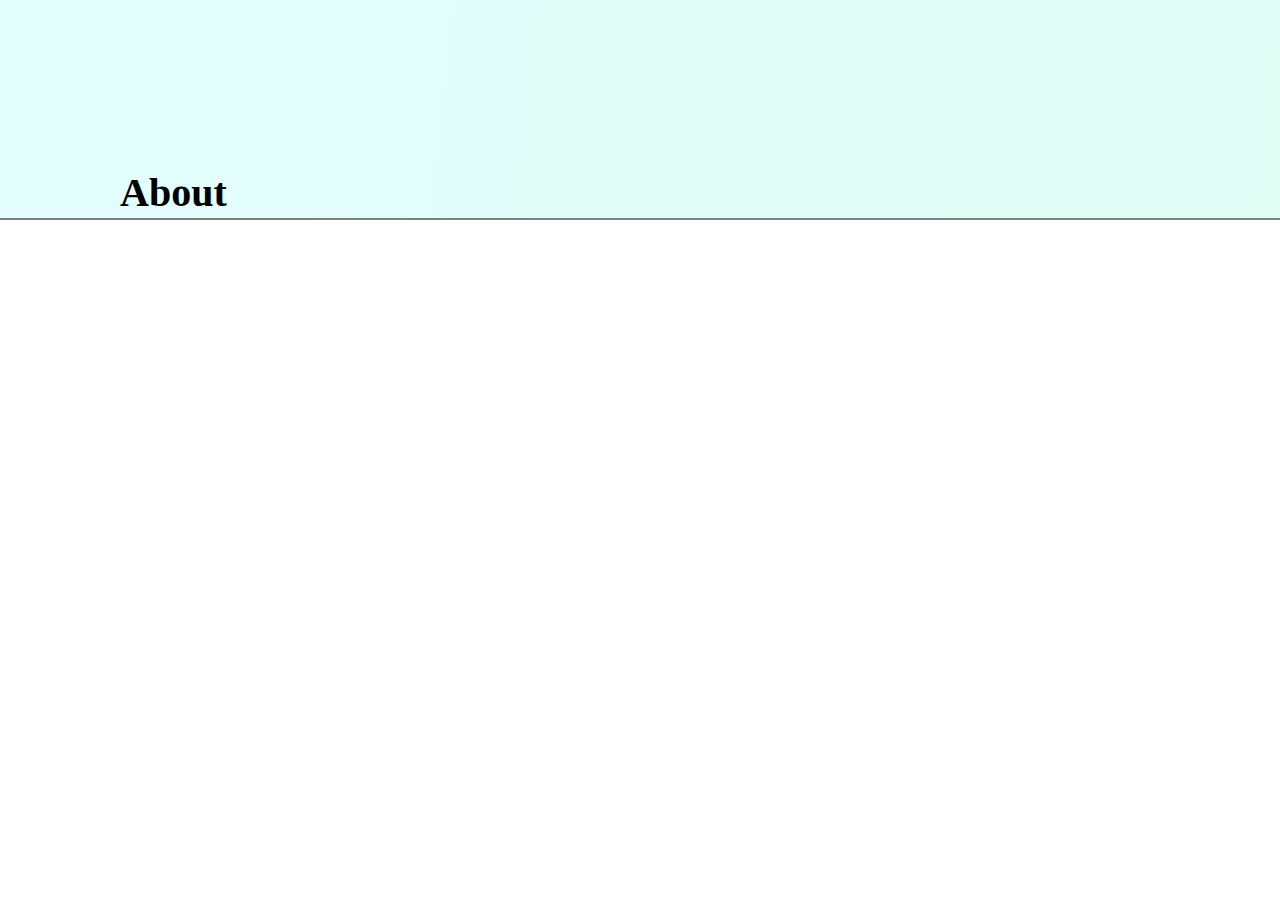
<file: About.html>
<!DOCTYPE html>
<html>
    <head>
        <title>About</title>
        <link href="About.css" type="text/css" rel="stylesheet">
    </head>

    <body>
        <div class="header">
            <h1>About</h1>
        </div>

        <div class="homeNavBar" style="margin-top: -52px">
		    <a href="index.html">Home</a>
		    <div class="projects">
			    <button class="dropButton">Projects</button>
			    <div class="projects-content">
			    	<a href="Stock Watcher.html">Stock Watcher</a>
			    	<a href="Character Tracker.html">Character Tracker</a>
			    </div>
            </div>
            <a style="position:absolute;left:9.5em;" href="About.html">About</a>
        </div> 
        
        <hr>


    </body>
</html>
</file>
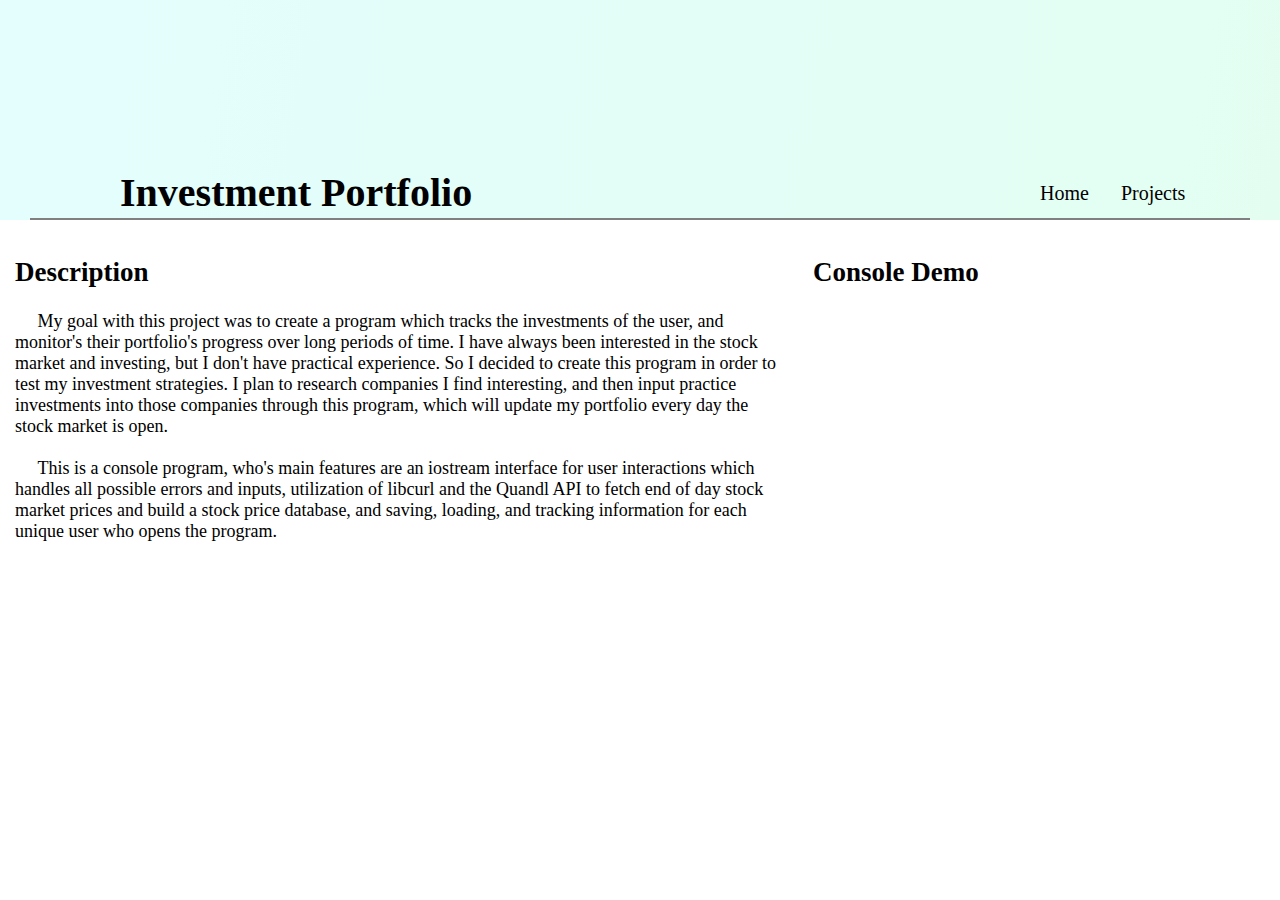
<file: Investment Portfolio.html>
<!DOCTYPE html>
<html>
    <head>
        <title>Investment Portfolio</title>
        <link href="Investment Portfolio.css" type="text/css" rel="stylesheet">
    </head>

    <body>
        <div class="header">
            <h1>Investment Portfolio</h1>
        </div>

        <div class="homeNavBar" style="margin-top: -52px">
		    <a href="Home.html">Home</a>
		    <div class="projects">
			    <button class="dropButton">Projects</button>
			    <div class="projects-content">
			    	<a href="Investment Portfolio.html">Investment Portfolio</a>
			    	<a href="Character Tracker.html">Character Tracker</a>
			    </div>
	    	</div>
    	</div> 

        <hr>

        <div class="row">
            <div class="column1">
                <h2>Description</h2>
                <p>&nbsp;&nbsp;&nbsp;&nbsp;&nbsp;My goal with this project was to create a program which tracks the investments of the user, and monitor's their portfolio's progress over long periods of time. I have always been interested in the stock market and investing, but I don't have practical experience. So I decided to create this program in order to test my investment strategies. I plan to research companies I find interesting, and then input practice investments into those companies through this program, which will update my portfolio every day the stock market is open. 
                    <br>
                    <br>
                &nbsp;&nbsp;&nbsp;&nbsp;&nbsp;This is a console program, who's main features are an iostream interface for user interactions which handles all possible errors and inputs, utilization of libcurl and the Quandl API to fetch end of day stock market prices and build a stock price database, and saving, loading, and tracking information for each unique user who opens the program. </p>
            </div>

            <div class="column2">
                <h2>Console Demo</h2>
            </div>
        </div>


    </body>


</html>
</file>
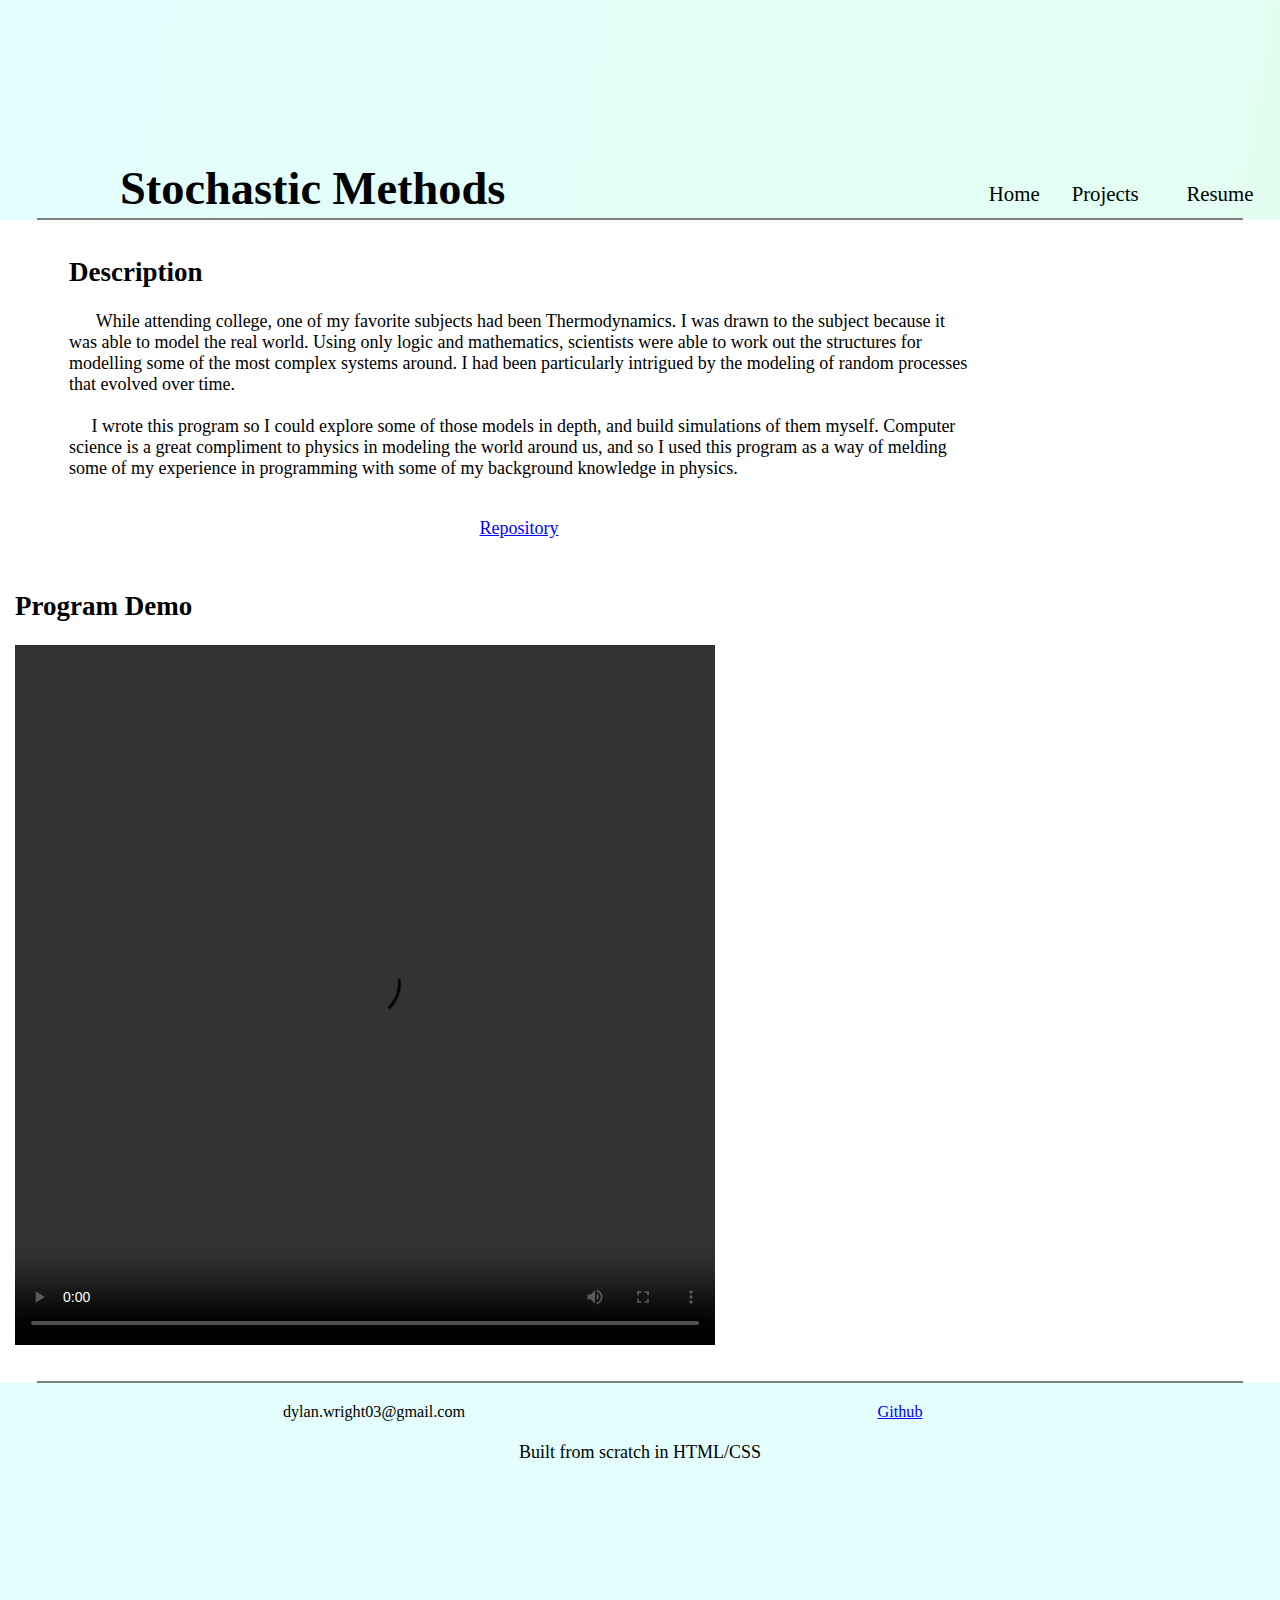
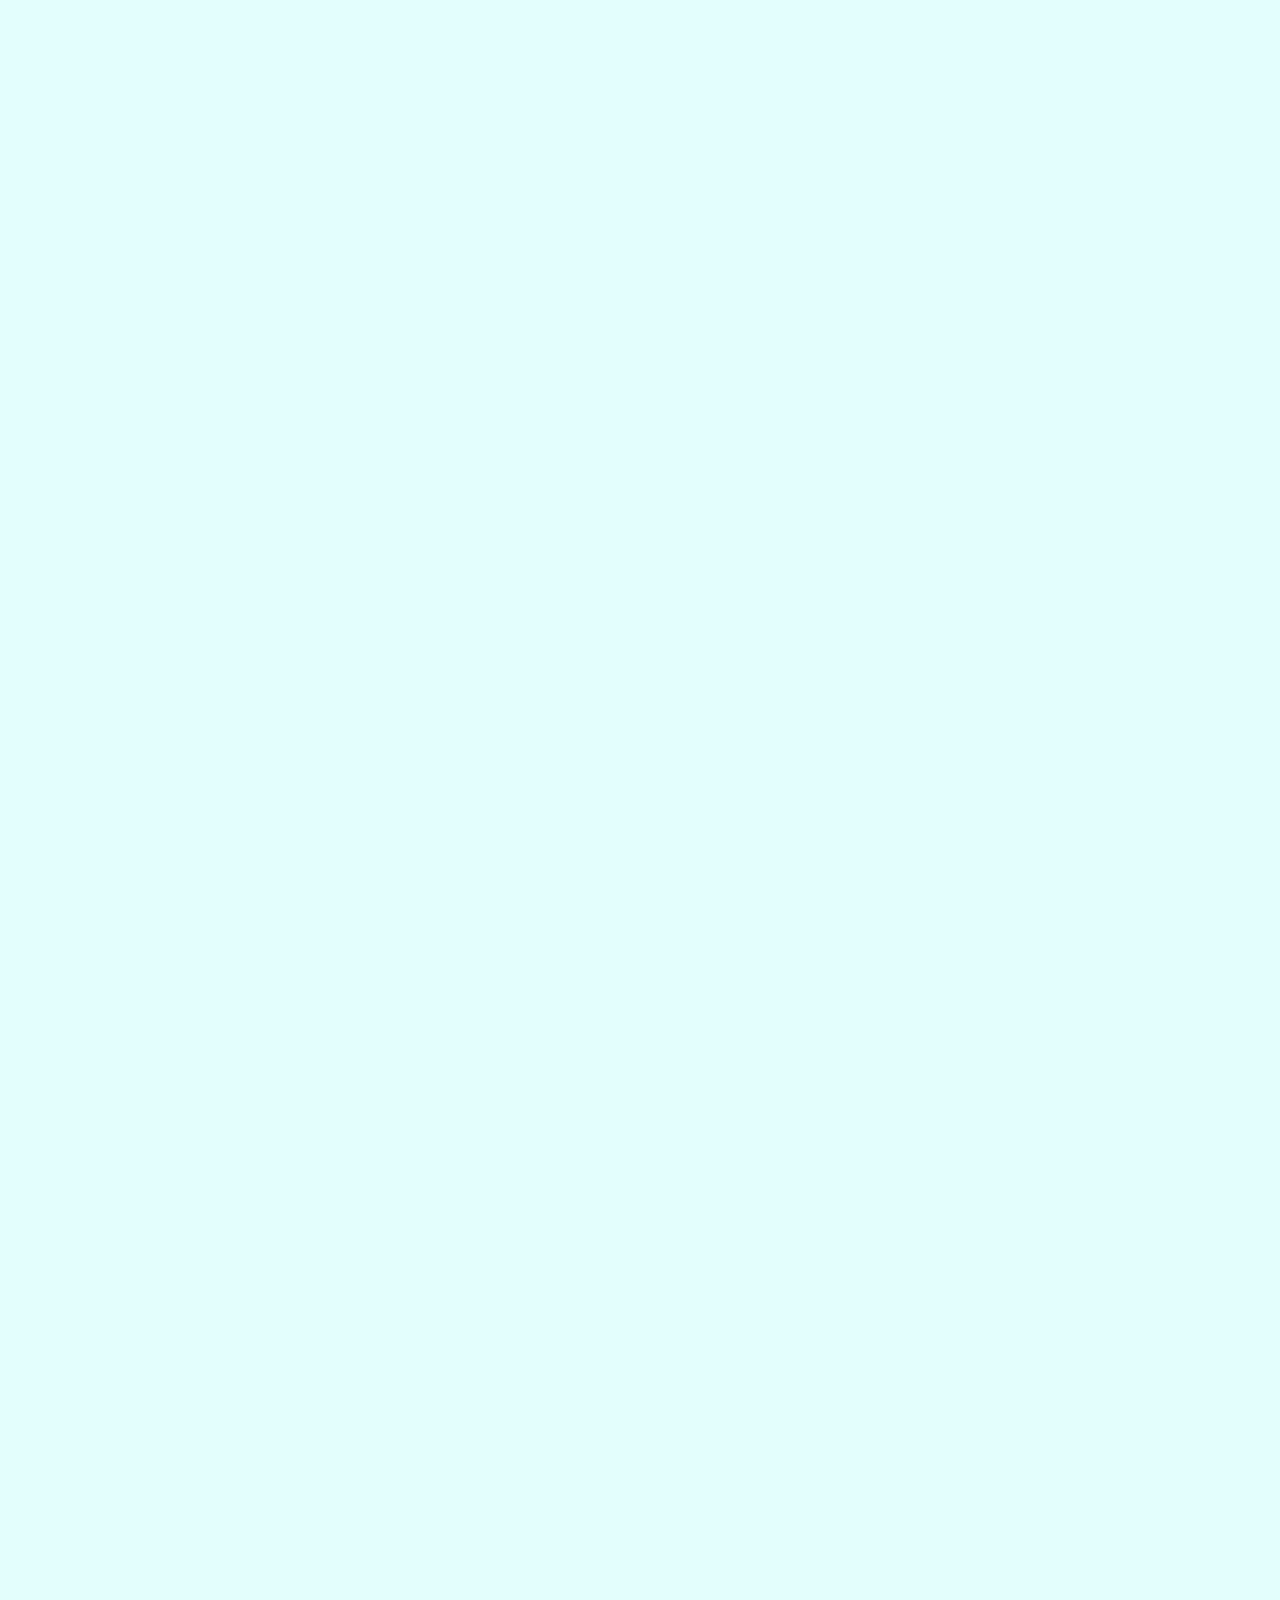
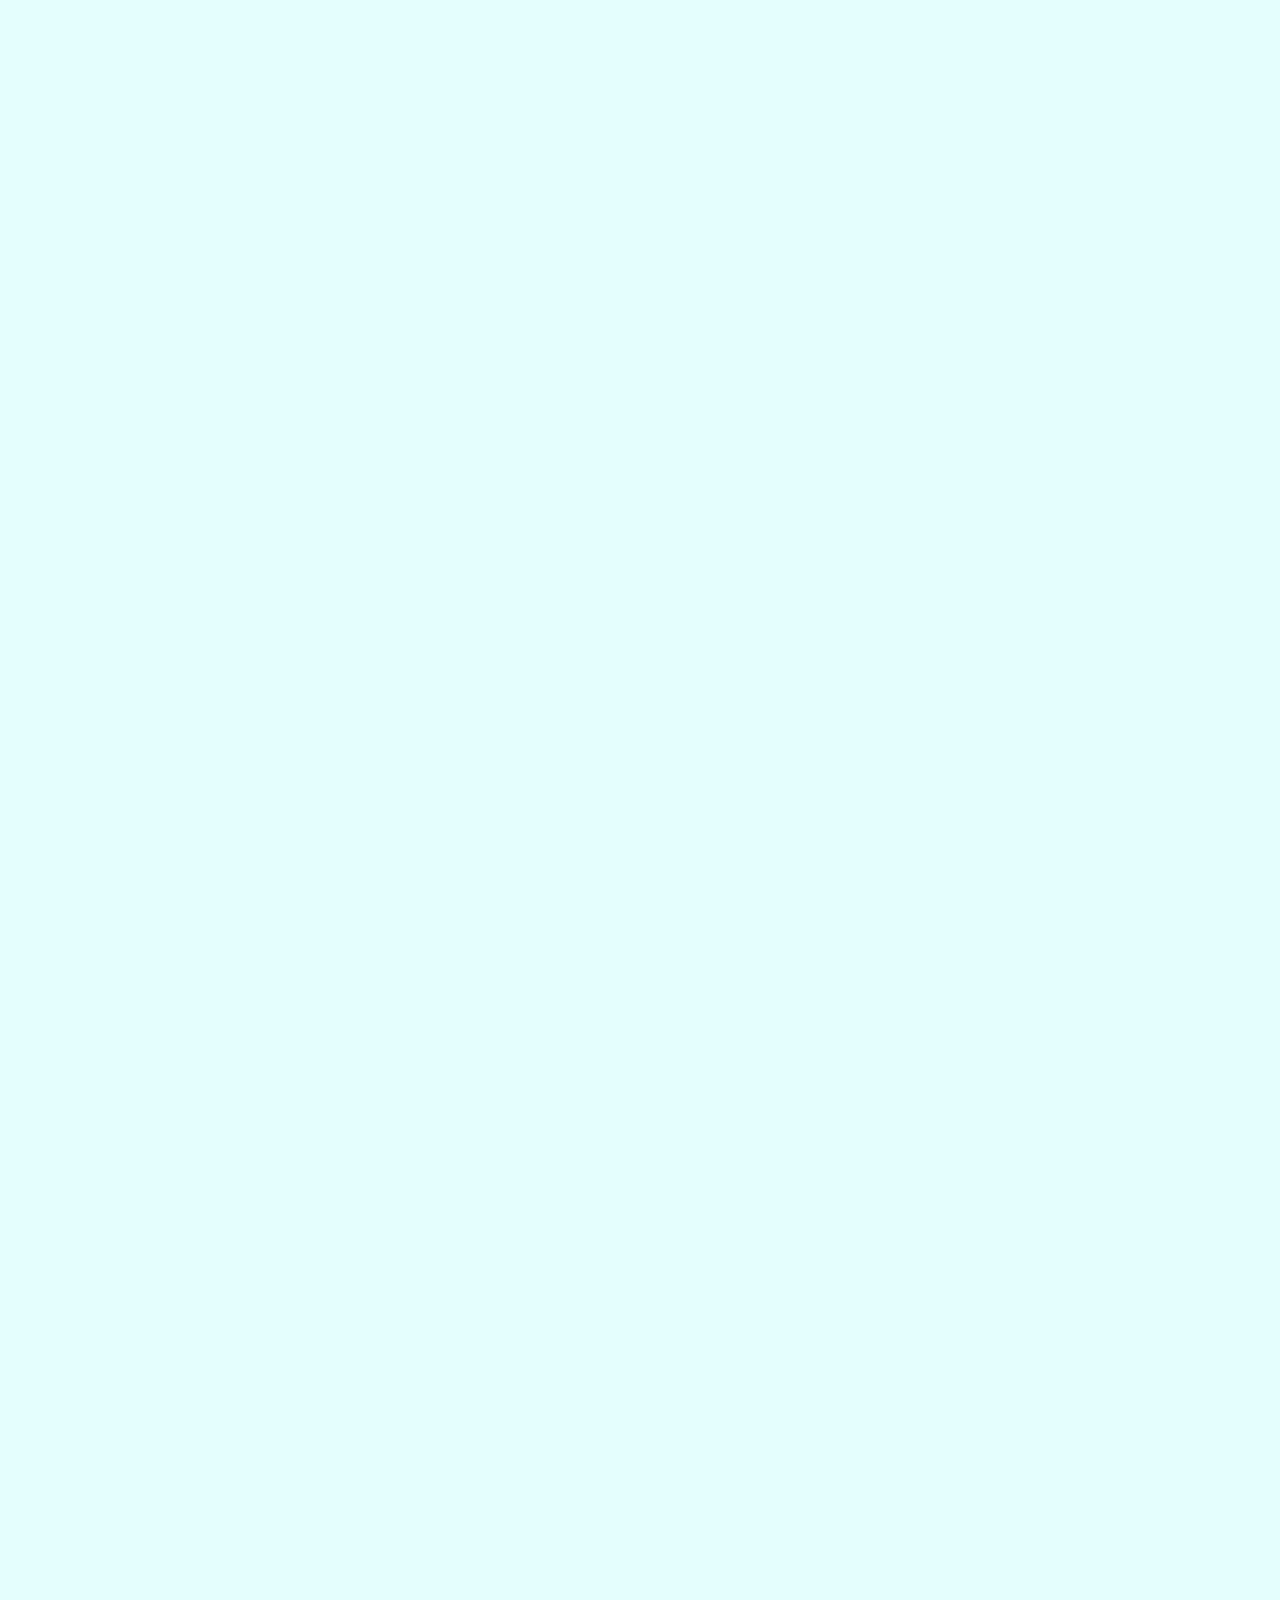
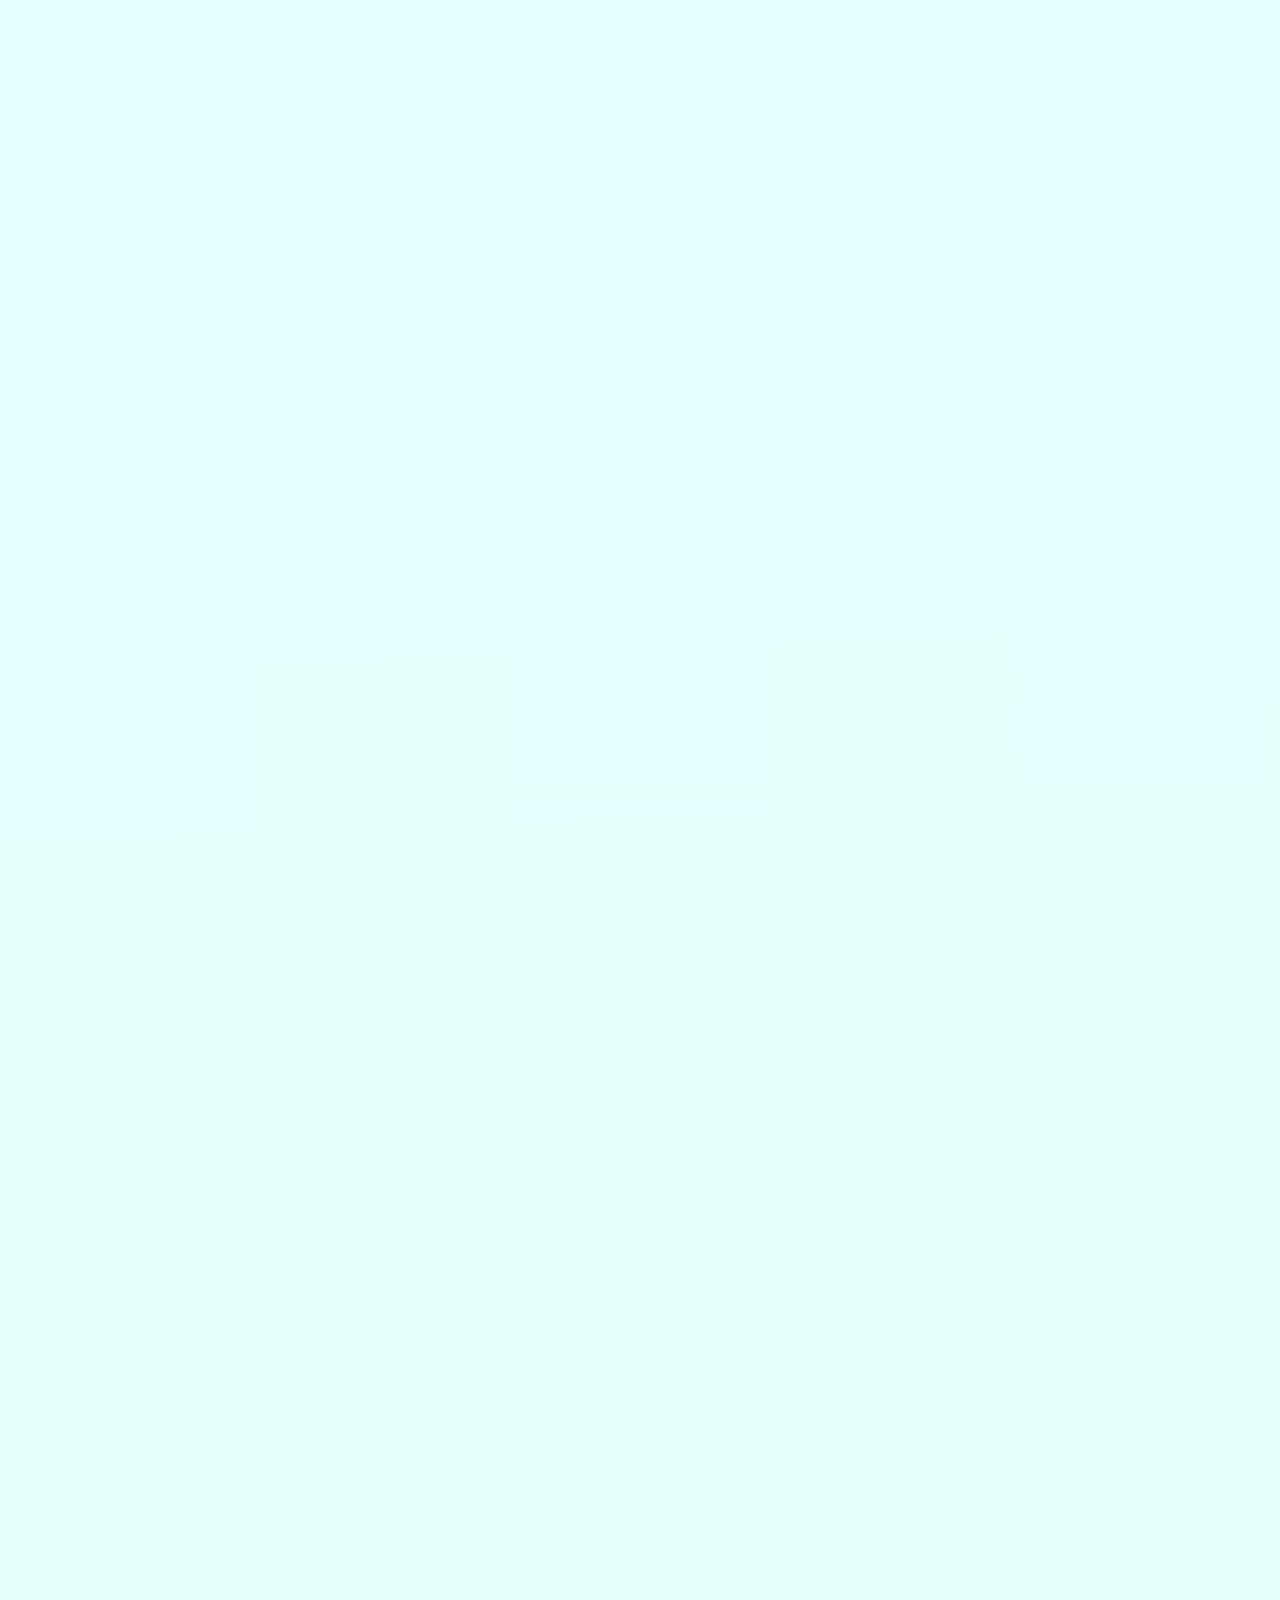
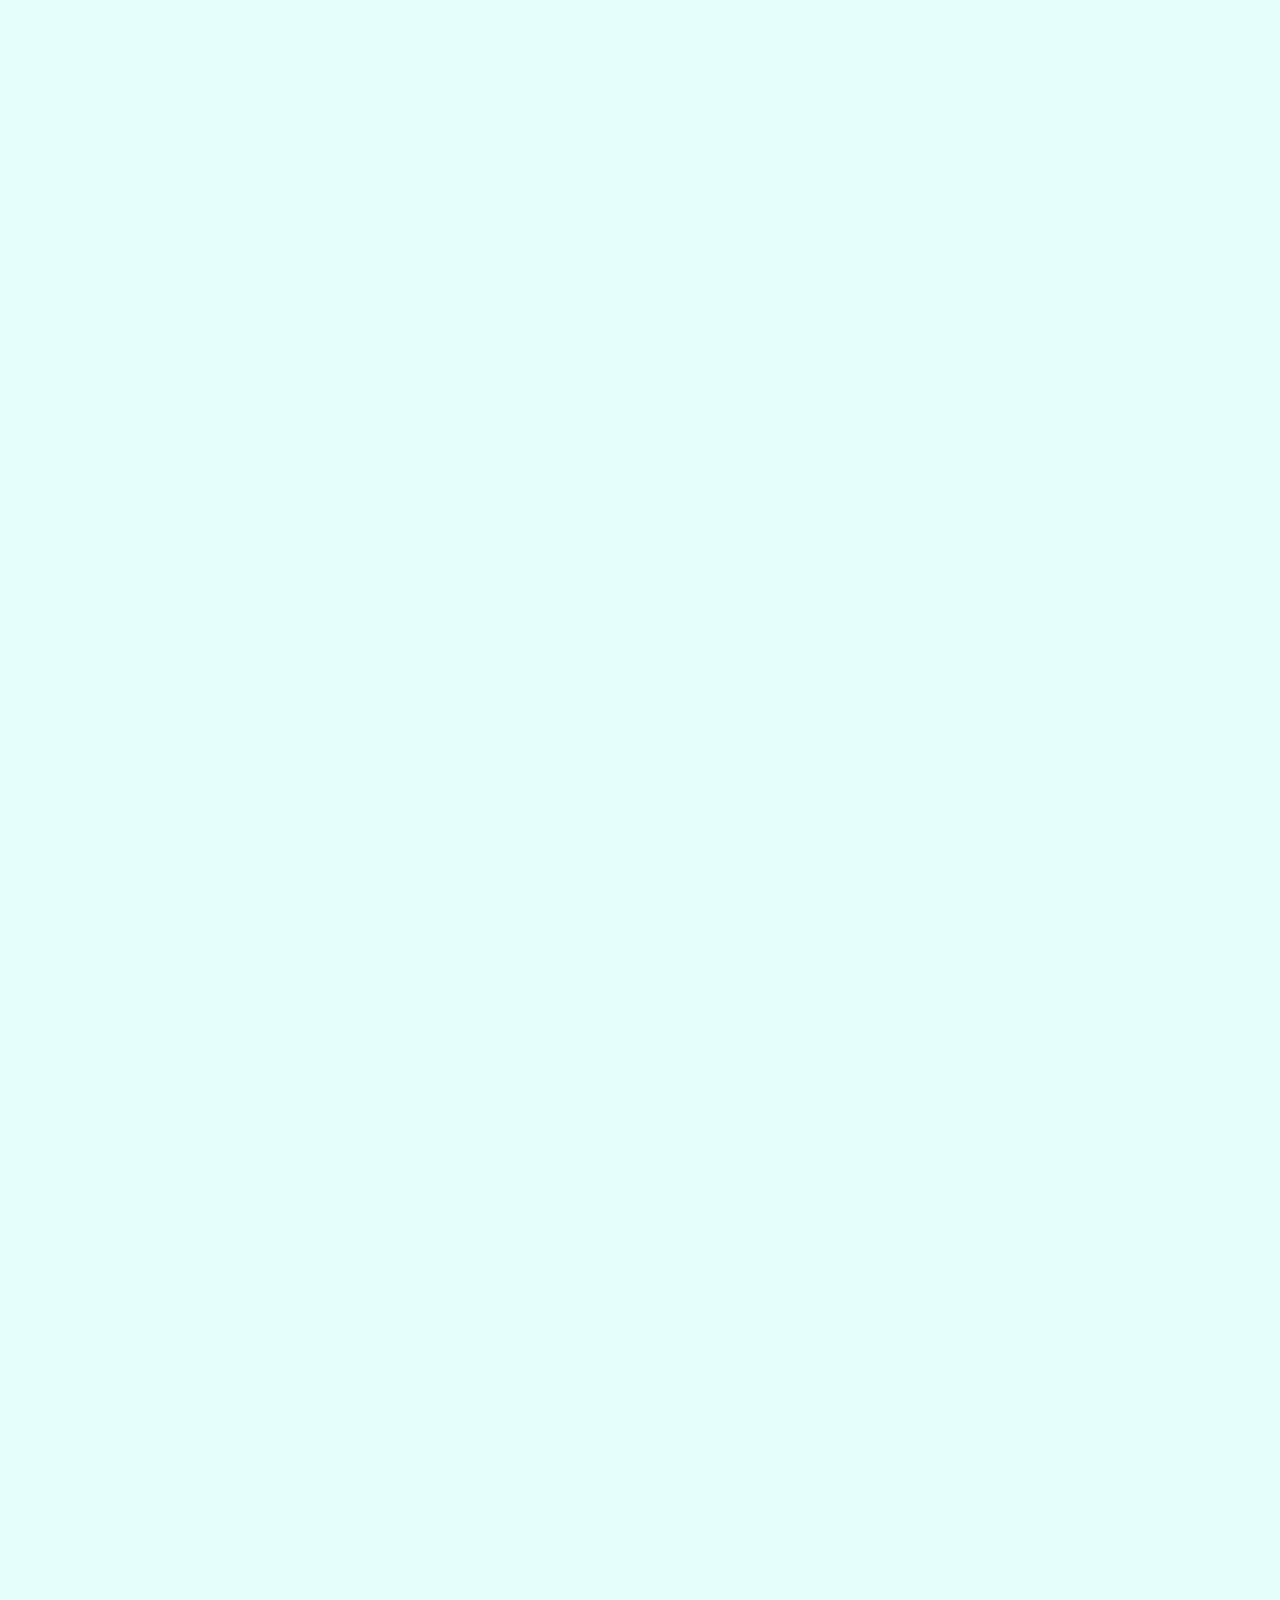
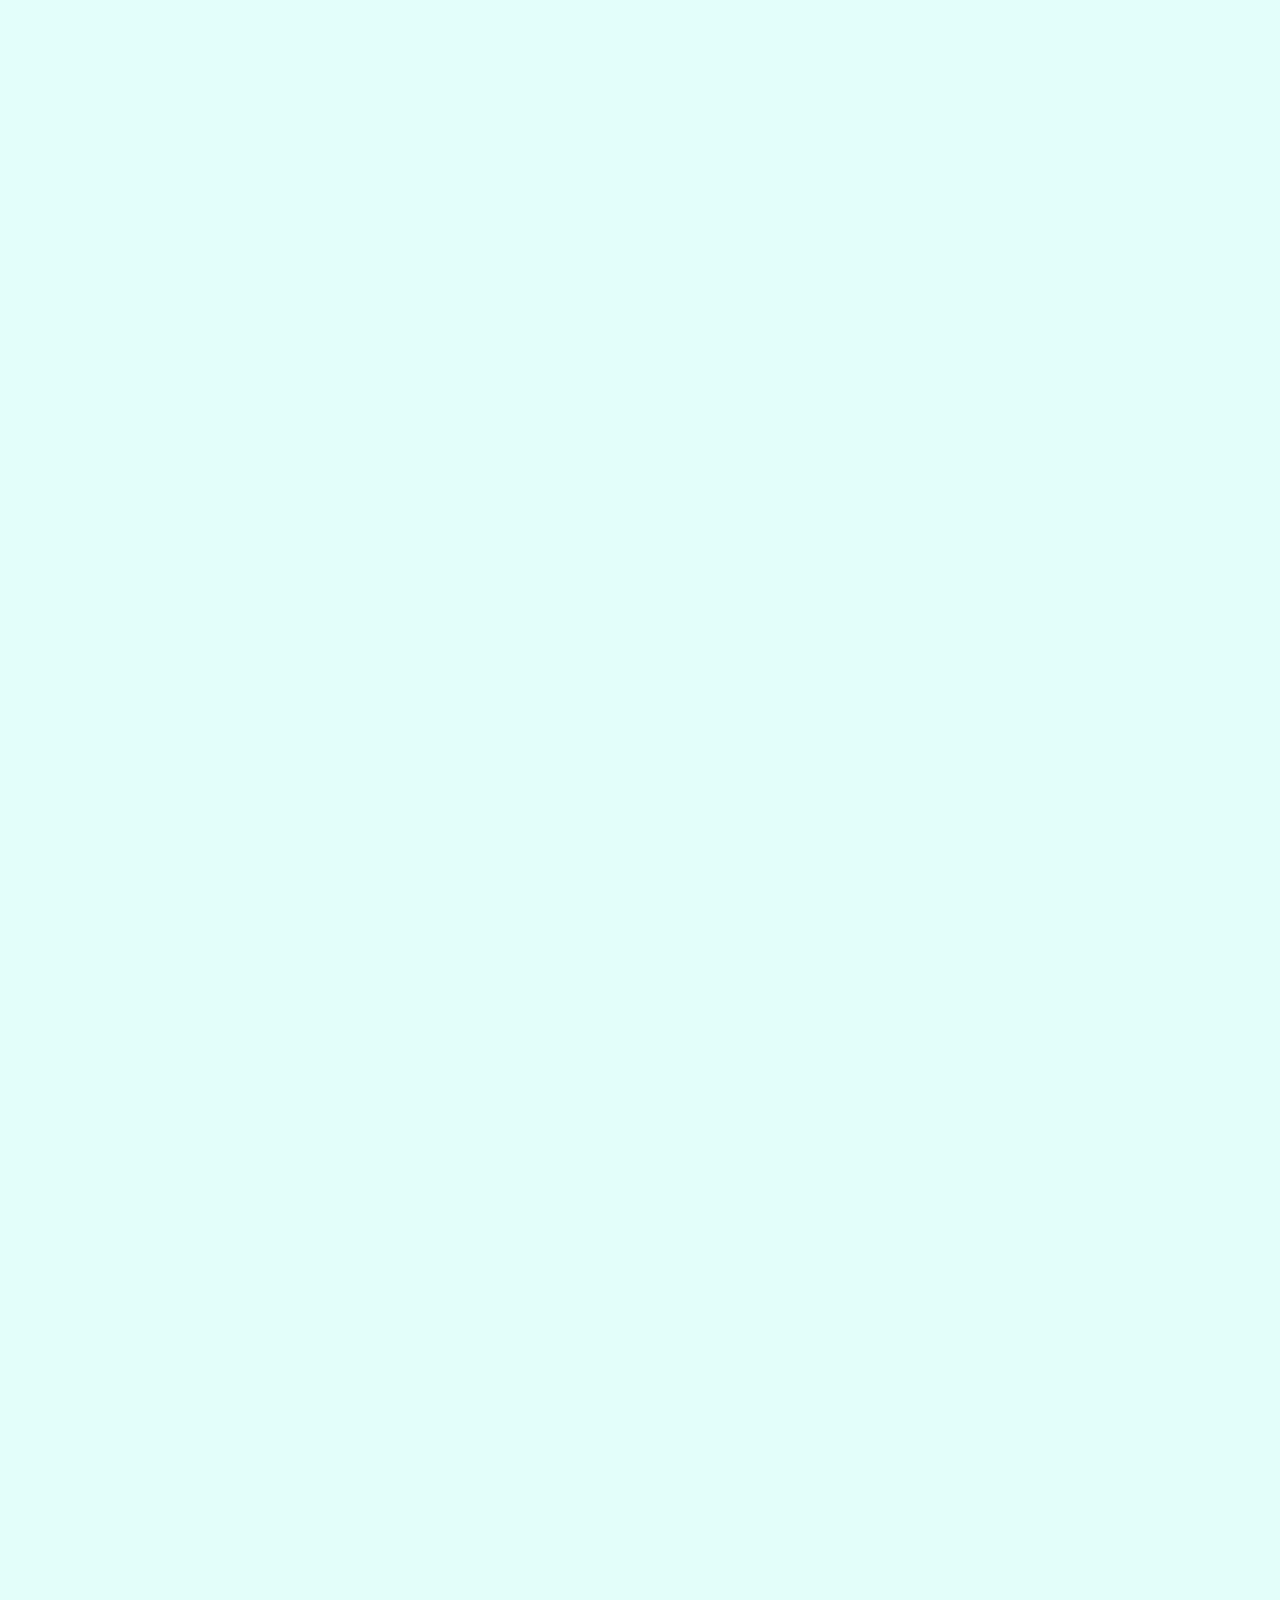
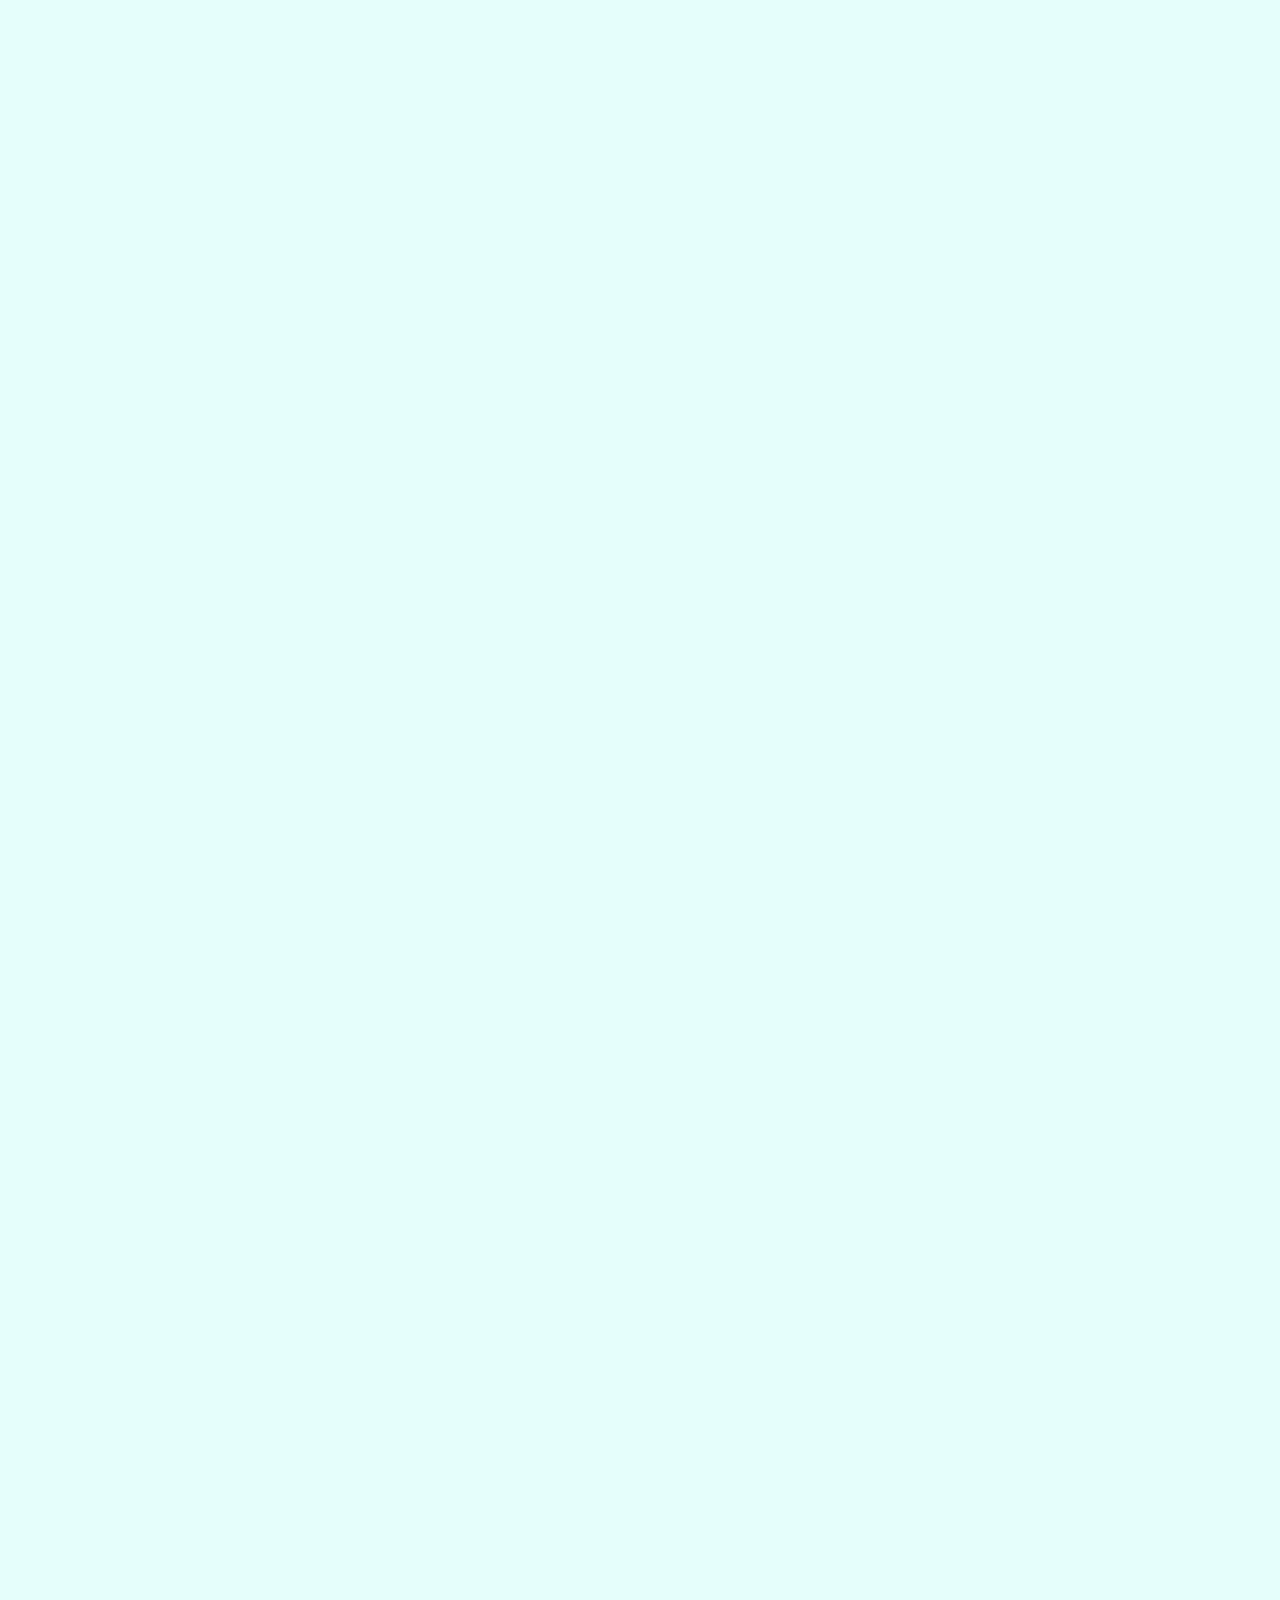
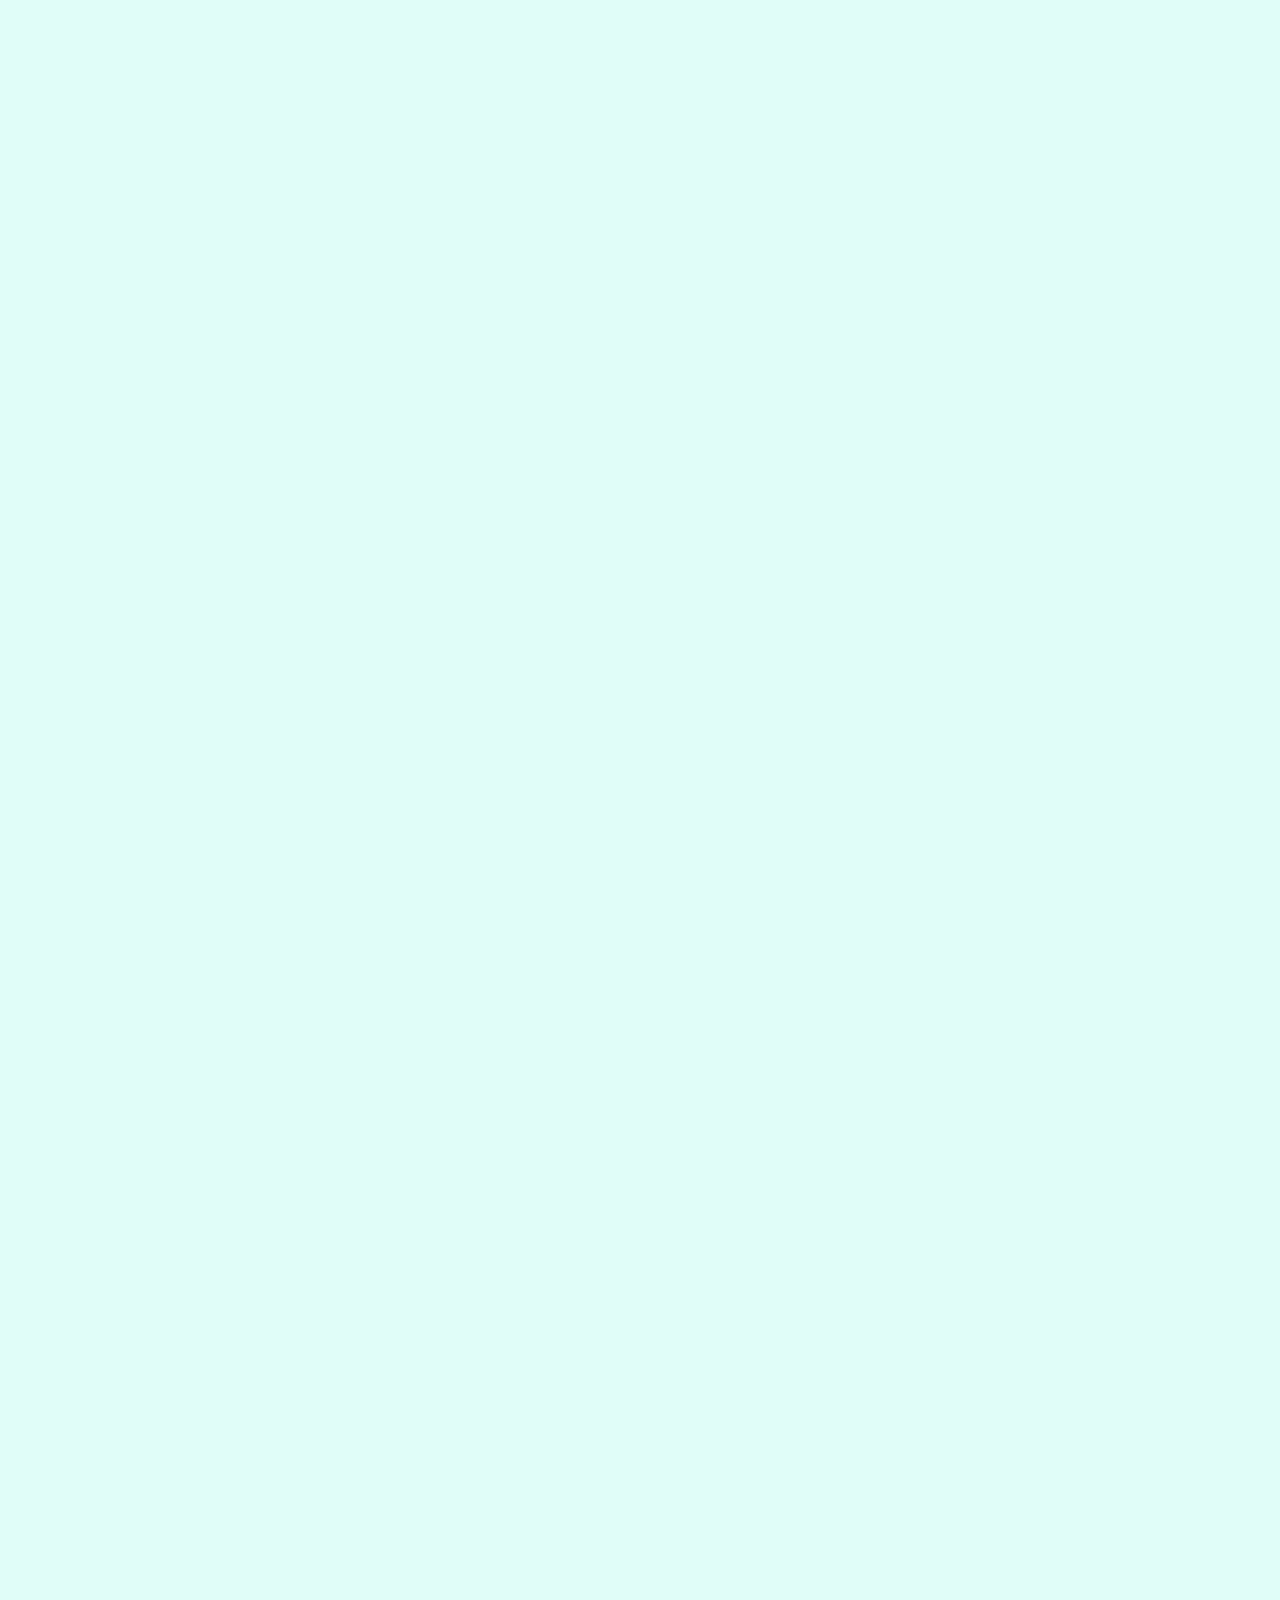
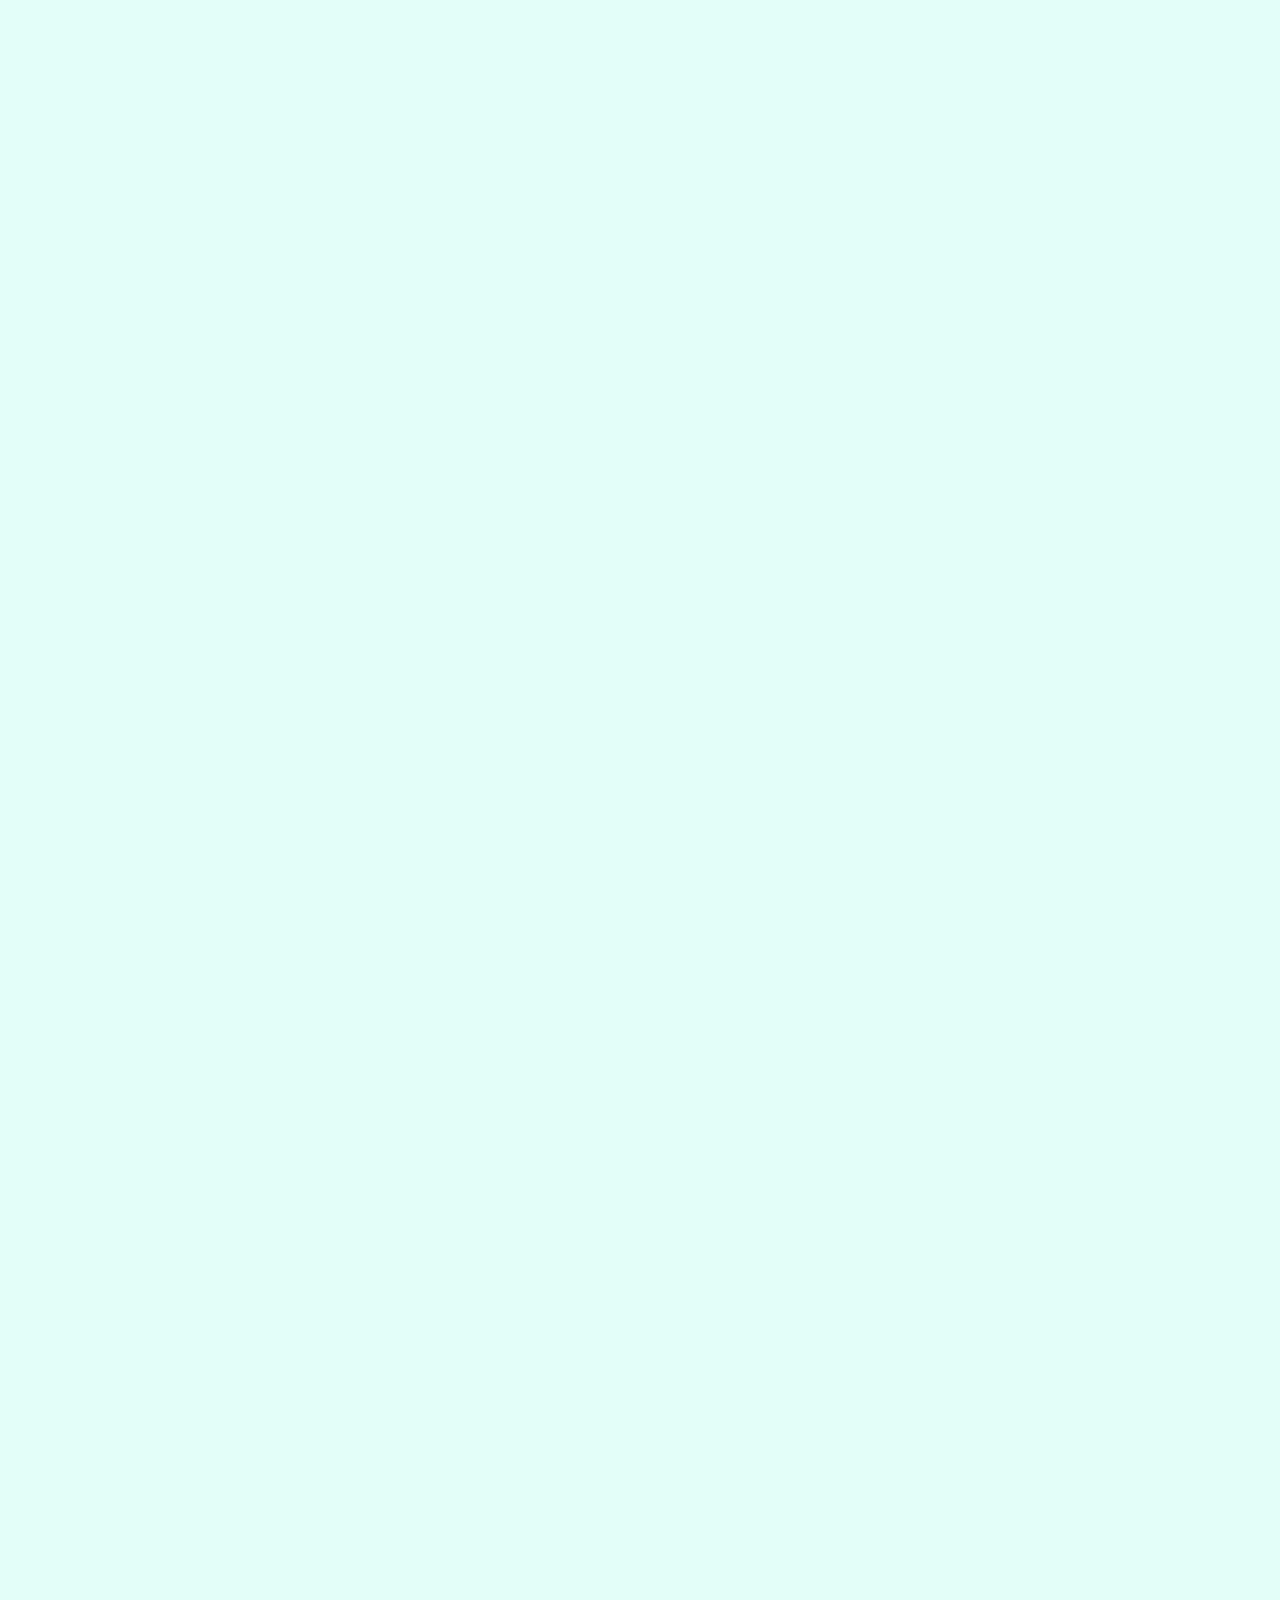
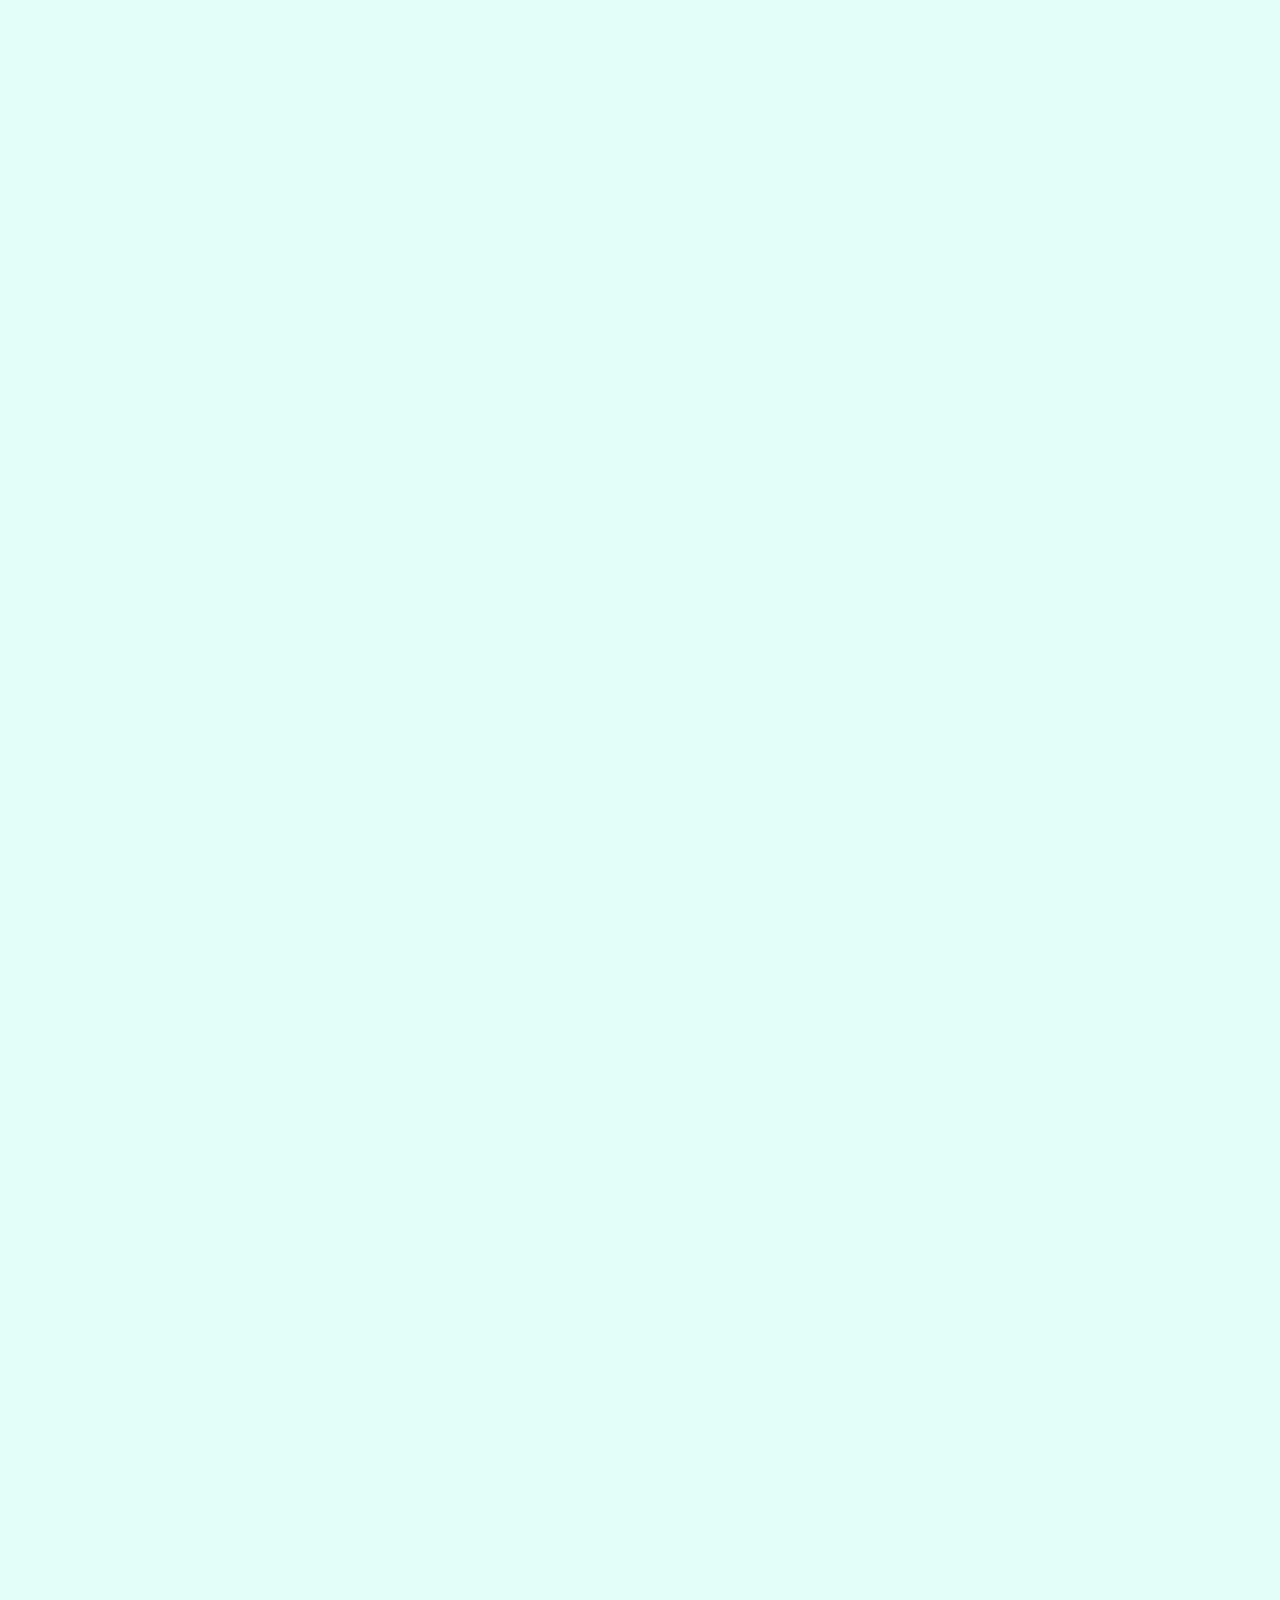
<file: Stochastic Methods.html>
<!DOCTYPE html>
<html>
    <meta name="viewport" content="width=device-width, initial-scale=1.0">
    <body class="heightSet">
    <head>
        <title>Stochastic Methods</title>
        <link href="Stochastic Methods.css" type="text/css" rel="stylesheet">
    </head>

    <body>
        <div class="header">
            <h1>Stochastic Methods</h1>
        </div>

        <div class="homeNavBar" style="margin-top: -52px">
		    <a href="index.html">Home</a>
		    <div class="projects">
			    <button class="dropButton">Projects</button>
			    <div class="projects-content">
                    <a href="Stochastic Methods.html">Stochastic Methods</a>
			    	<a href="Stock Watcher.html">Stock Watcher</a>
			    	<a href="Character Tracker.html">Character Tracker</a>
			    </div>
            </div>
            <a style="position:absolute;left:9.5em;" href="Resume.html">Resume</a>
    	</div> 

        <hr>

        <div class="row">
            <div class="column1">
                <h2>Description</h2>
                <p>&nbsp;&nbsp;&nbsp;&nbsp;&nbsp; While attending college, one of my favorite subjects had been Thermodynamics. I was drawn to the subject because it was able to model
                     the real world. Using only logic and mathematics, scientists were able to work out the structures
                     for modelling some of the most complex systems around. I had been particularly intrigued by the modeling of random processes that evolved over time.
                    <br>
                    <br>
                &nbsp;&nbsp;&nbsp;&nbsp;&nbsp;I wrote this program so I could explore some of those models in depth, and build simulations of them myself. Computer science is 
                    a great compliment to physics in modeling the world around us, and so I used this program as a way of melding some of my experience in programming with some 
                    of my background knowledge in physics. </p>
                    <br>
                    <a class="quickLink" href="https://github.com/Dylan-Maxwell-Wright/Stochastic-Methods">Repository</a>
            
            </div>

            <div class="column2">
                <h2>Program Demo</h2>
                <video width="700" height="700" controls loop>
                        <source src="https://github.com/Dylan-Maxwell-Wright/Dylan-Wright/blob/master/videos/Random_Walk_Demo.mp4?raw=true" type="video/mp4">
                </video>
            </div>
        </div>


        <br>
        <script>

                function imageTwo() {
                    document.getElementById("img2").style.display = "block";
                    document.getElementById("clicker1").style.display = "none";                    
                }
                function imageThree() {
                    document.getElementById("img3").style.display = "block";
                    document.getElementById("clicker2").style.display = "none";
                }
                function colorChange() {
                    document.getElementById("clicker").style.color = "deepskyblue";
                }
                function colorChangeBack() {
                    document.getElementById("clicker").style.color = "black";
                }
                
         </script>

    </body>
    <hr>
    <footer>
			<div class="row2">
				<div class="column">dylan.wright03@gmail.com</div><div class="column"><a class="quickLink" href="https://github.com/Dylan-Maxwell-Wright?tab=repositories">Github</a></div><div class="column"><a class="quickLink" href="https://www.linkedin.com/in/dylan-wright-854991138">Linkedin</a></div>
			</div>
			<div id="postNote">Built from scratch in HTML/CSS</div>
			
		</footer>
    </body>

</html>
</file>
<file: About.css>
.header {
	color: Black;
	text-align: left;
	font-family: "Garamond", serif;
	font-size: 20px;
	line-height: 0px;
	
	background: -webkit-linear-gradient(top left, #E3FEFD, #E3FEF1);
    height: 220px;
    width: 100em;
	overflow: hidden;
	display: block;
    top: 0px;
    left: 0px;
	padding: 100px 100px 0px 30px;
    box-sizing: border-box;
	position: relative;	
    z-index: -1;
}

body {
    margin: 0px;
    overflow: auto;
}

h1 {
    position: absolute;
	bottom: 0;
	left: 120px;
}

hr {
    margin-top: -2px;
	margin-bottom: 0px;
	width: 115em;
	border-width: 1px;
    border-style: solid;
}

div {
    font-family: "Garamond", serif;
    font-size: 18px;
}

.homeNavBar {
	position: absolute;
	left: 80em;
	overflow: hidden;
	background-color:rgba(0, 0, 0, 0.0);
	font-family: "Georgia", serif;
    z-index: 1;
    min-width: 30em;
    overflow: auto;
}

.homeNavBar a {
    position: relative;
    float: left;
	font-size: 20px;
	color: Black;
	text-align: center;
	padding: 14px 16px;
	text-decoration: none;
}

.projects {
    position: relative;
    overflow: hidden;
    float: left;
}

.dropButton {
	font-size: 20px;
	border: none;
	outline: none;
	color: Black;
	padding: 14px 16px;
	background-color: inherit;
	font-family: "Georgia", serif;
	margin: 0px;
}

.homeNavBar a:hover, .projects:hover .dropButton {
	background-color: grey;
}

.projects-content {
  display: none;
  position: relative;
  background-color: #f9f9f9;
  min-width: 100px;
  box-shadow: 0px 8px 16px 0px rgba(0,0,0,0.2);
  z-index: 2;
}

.projects-content a {
  float: none;
  color: black;
  padding: 12px 16px;
  text-decoration: none;
  display: block;
  text-align: left;
  font-family: "Georgia", serif;
}

.projects-content a:hover {
  background-color: #ddd;
}

.projects:hover .projects-content {
  display: block;
}
</file>
<file: Investment Portfolio.css>
.header {
	color: Black;
	text-align: left;
	font-family: "Garamond", serif;
	font-size: 20px;
	line-height: 0px;
	
	background: -webkit-linear-gradient(top left, #E3FEFD, #E3FEF1);
	height: 220px;
	overflow: hidden;
	display: block;
    top: 0px;
    left: 0px;
	padding: 100px 100px 0px 30px;
    box-sizing: border-box;
	position: relative;	
    z-index: -1;
}

body {
    margin: 0px;
    overflow: auto;
}

h1 {
    position: absolute;
	bottom: 0;
	left: 120px;
}

hr {
    margin-top: -2px;
	margin-bottom: 0px;
	margin-left: 30px;
	margin-right:30px;
	border-width: 1px;
    border-style: solid;
}

div {
    font-family: "Garamond", serif;
    font-size: 18px;
}
/*Boiler Plate Nav Bar*/
.homeNavBar {
	position: absolute;
	left: 80%;
	overflow: hidden;
	background-color:rgba(0, 0, 0, 0.0);
	font-family: "Georgia", serif;
    z-index: 1;
    min-width: 200px;
    overflow: auto;
}

.homeNavBar a {
    float: left;
	font-size: 20px;
	color: Black;
	text-align: center;
	padding: 14px 16px;
	text-decoration: none;
}

.projects {
    position: relative;
    display: inline-block;
    overflow: hidden;
    float: none;
}

.dropButton {
	font-size: 20px;
	border: none;
	outline: none;
	color: Black;
	padding: 14px 16px;
	background-color: inherit;
	font-family: inherit;
	margin: 0px;
}

.homeNavBar a:hover, .projects:hover .dropButton {
	background-color: grey;
}

.projects-content {
  display: none;
  position: relative;
  background-color: #f9f9f9;
  min-width: 100px;
  box-shadow: 0px 8px 16px 0px rgba(0,0,0,0.2);
  z-index: 2;
}

.projects-content a {
  float: none;
  color: black;
  padding: 12px 16px;
  text-decoration: none;
  display: block;
  text-align: left;
}

.projects-content a:hover {
  background-color: #ddd;
}

.projects:hover .projects-content {
  display: block;
}

.column1 {
    float: left;
    width: 60%;
    padding: 15px;
}

.column2 {
    float: left;
    width: 33.33%;
    padding: 15px;
}

.row:after {
    content: "";
    display: table;
    clear: both;
}

@media screen and (max-width: 600px) {
    .column {
      width: 100%;
    }
}
</file>
<file: Stochastic Methods.css>
.header {
	color: Black;
	text-align: left;
	font-family: "Garamond", serif;
	font-size: 1.45em;
	line-height: 0px;
	
	background: -webkit-linear-gradient(top left, #E3FEFD, #E3FEF1);
    height: 220px;
    width: 100%;
	overflow: hidden;
	display: block;
    top: 0px;
    left: 0px;
	padding: 0px;
    box-sizing: border-box;
	position: relative;	
    z-index: -1;
}

html, .heightSet{
	height: 100%;
}

footer{
    text-align: center;
    font-size: .9rem;
    background: -webkit-linear-gradient(top left, #E3FEFD, #E3FEF1);
	height: 20vh;
	width: 100%;
	overflow: hidden;
	display: block;
	padding-bottom: 32000px;
    margin-bottom: -32000px;
}

body {
    margin: 0px;
    width: 100%;
    overflow-x: hidden;
    overflow-y: auto;
}

h1 {
    position: absolute;
	bottom: 0;
	left: 120px;
}

hr {
    margin-top: -2px;
	margin-bottom: 0px;
	width: 94%;
	border-width: 1px;
    border-style: solid;
}

div {
    font-family: "Garamond", serif;
    font-size: 18px;
}

.homeNavBar {
	position: absolute;
	left: 76%;
	overflow: hidden;
	background-color:rgba(0, 0, 0, 0.0);
	font-family: "Georgia", serif;
    z-index: 1;
    min-width: 30em;
    overflow: auto;
}

.homeNavBar a {
    float: left;
	font-size: 1.3rem;
	color: Black;
	text-align: center;
	padding: 14px 16px;
	text-decoration: none;
}

.projects {
    position: relative;
    overflow: hidden;
    float: left;
}

.dropButton {
	font-size: 1.3rem;
	border: none;
	outline: none;
	color: Black;
	padding: 14px 16px;
	background-color: inherit;
	font-family: "Georgia", serif;
	margin: 0px;
}

.homeNavBar a:hover, .projects:hover .dropButton {
	background-color: grey;
}

.projects-content {
  display: none;
  position: relative;
  background-color: #f9f9f9;
  min-width: 100px;
  box-shadow: 0px 8px 16px 0px rgba(0,0,0,0.2);
  z-index: 2;
}

.projects-content a {
  float: none;
  color: black;
  padding: 12px 16px;
  text-decoration: none;
  display: block;
  text-align: left;
  font-family: "Georgia", serif;
}

.projects-content a:hover {
  background-color: #ddd;
}

.projects:hover .projects-content {
  display: block;
}

.quickLink {
    margin-left: auto;
    margin-right: auto;
    display: block;
    color: blue;
    text-align: center;
}

.quickLink:hover {
	color: #0099ff;
}


.row {
    min-width: 100em;
}

.column1 {
    float: left;
    width: 50em;
    padding: 15px;
    margin-left: 3em;
}

.column2 {
    float: left;
    width: 45em;
    padding: 15px;
}

.row:after {
    content: "";
    display: table;
    clear: both;
}
.row2 {
	min-width: 100em;
	display: block;
	float: left;
	width: 100%;
	margin: auto;
}

.column {
	display: inline-block;
	position: relative;
	float: center;
	width: 30em;
	padding: 20px;
    margin: auto;
    font-size: .9em;
}

#postNote {
	display: block;
    float: center;
}

@media only screen and (max-width: 600px) {
    .column {
      width: 20em;
    }

    hr {
        width: 60em;
        left: 10em;
    }

    .homeNavBar {
        left: 40em;
    }

    .column1, .column2 {
        float: center;
    }

    .row {
        min-width: 20em;
        width: 75rem;
    }

    .row2 {
        width: 75rem;
    }

    .header {
        width: 75rem;
        overflow-x: hidden;
    }

    footer {
        width: 75rem;
        max-height: 30vh;
    }

    body {
        width: 75rem;
    }

}
</file>
